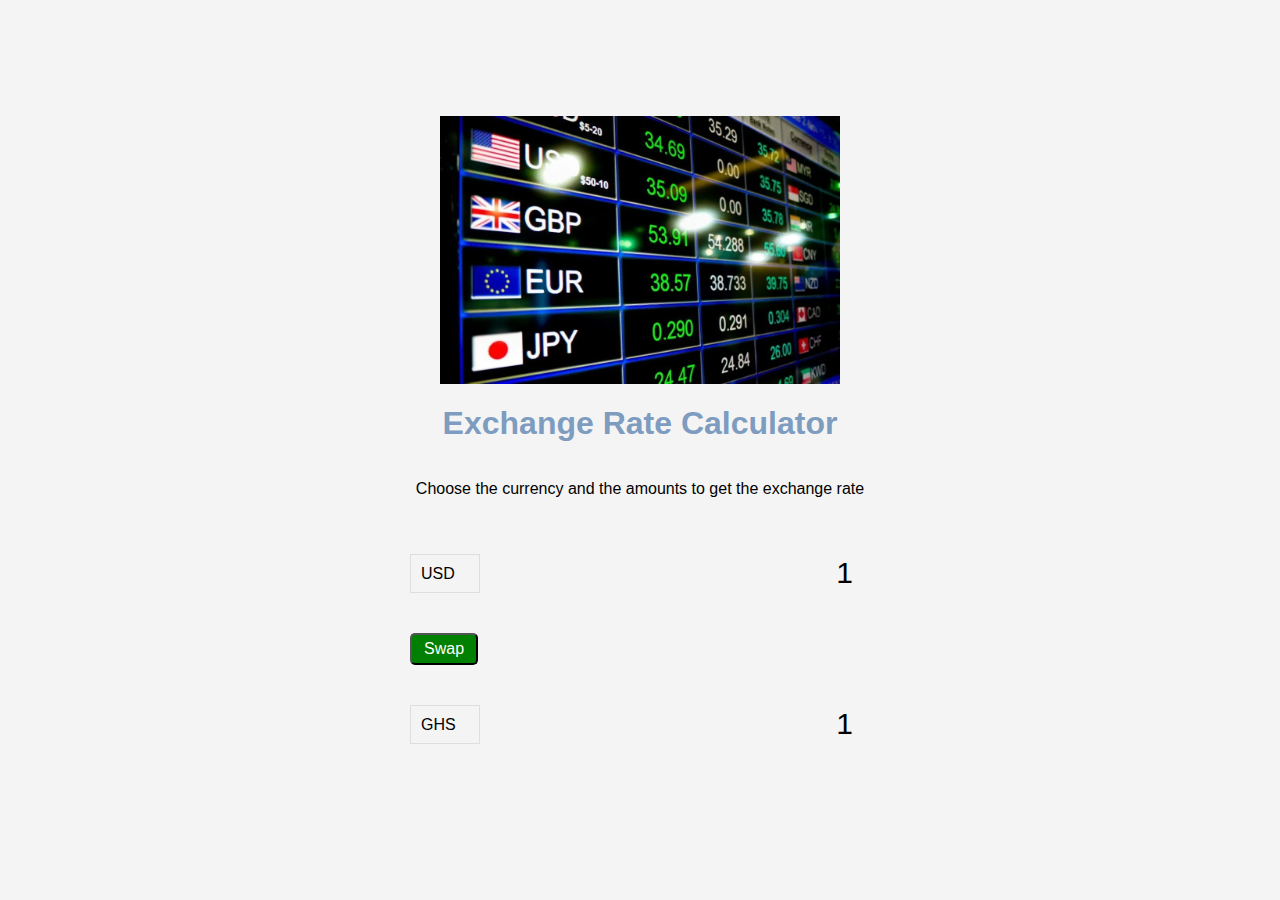
<file: ExchangeRateCalculator/index.html>
<!DOCTYPE html>
<html lang="en">
  <head>
    <meta charset="UTF-8" />
    <meta http-equiv="X-UA-Compatible" content="IE=edge" />
    <meta name="viewport" content="width=device-width, initial-scale=1.0" />
    <title>Exchange Rate Calculator</title>
    <link rel="stylesheet" href="style.css" />
  </head>
  <body>
    <img src="./img/exchangerate.webp" alt="" class="money-img" />
    <h1>Exchange Rate Calculator</h1>
    <p>Choose the currency and the amounts to get the exchange rate</p>

    <div class="container">
      <div class="currency">
        <select id="currency-one">
          <option value="AED">AED</option>
          <option value="ARS">ARS</option>
          <option value="AUD">AUD</option>
          <option value="BGN">BGN</option>
          <option value="BRL">BRL</option>
          <option value="BSD">BSD</option>
          <option value="CAD">CAD</option>
          <option value="CHF">CHF</option>
          <option value="CLP">CLP</option>
          <option value="CNY">CNY</option>
          <option value="COP">COP</option>
          <option value="CZK">CZK</option>
          <option value="DKK">DKK</option>
          <option value="DOP">DOP</option>
          <option value="EGP">EGP</option>
          <option value="EUR">EUR</option>
          <option value="FJD">FJD</option>
          <option value="GBP">GBP</option>
          <option value="GTQ">GTQ</option>
          <option value="GHS">GHS</option>
          <option value="HKD">HKD</option>
          <option value="HRK">HRK</option>
          <option value="HUF">HUF</option>
          <option value="IDR">IDR</option>
          <option value="ILS">ILS</option>
          <option value="INR">INR</option>
          <option value="ISK">ISK</option>
          <option value="JPY">JPY</option>
          <option value="KRW">KRW</option>
          <option value="KZT">KZT</option>
          <option value="MXN">MXN</option>
          <option value="MYR">MYR</option>
          <option value="NOK">NOK</option>
          <option value="NGN">NGN</option>
          <option value="NZD">NZD</option>
          <option value="PAB">PAB</option>
          <option value="PEN">PEN</option>
          <option value="PHP">PHP</option>
          <option value="PKR">PKR</option>
          <option value="PLN">PLN</option>
          <option value="PYG">PYG</option>
          <option value="RON">RON</option>
          <option value="RUB">RUB</option>
          <option value="SAR">SAR</option>
          <option value="SEK">SEK</option>
          <option value="SGD">SGD</option>
          <option value="THB">THB</option>
          <option value="TRY">TRY</option>
          <option value="TWD">TWD</option>
          <option value="UAH">UAH</option>
          <option value="USD" selected>USD</option>
          <option value="UYU">UYU</option>
          <option value="VND">VND</option>
          <option value="ZAR">ZAR</option>
        </select>
        <input type="number" id="amount-one" placeholder="0" value="1" />
      </div>

      <div class="swap-rate-container">
        <button class="btn" id="swap">Swap</button>
        <div class="rate" id="rate"></div>
      </div>
      <div class="currency">
        <select id="currency-two">
          <option value="AED">AED</option>
          <option value="ARS">ARS</option>
          <option value="AUD">AUD</option>
          <option value="BGN">BGN</option>
          <option value="BRL">BRL</option>
          <option value="BSD">BSD</option>
          <option value="CAD">CAD</option>
          <option value="CHF">CHF</option>
          <option value="CLP">CLP</option>
          <option value="CNY">CNY</option>
          <option value="COP">COP</option>
          <option value="CZK">CZK</option>
          <option value="DKK">DKK</option>
          <option value="DOP">DOP</option>
          <option value="EGP">EGP</option>
          <option value="EUR">EUR</option>
          <option value="FJD">FJD</option>
          <option value="GBP">GBP</option>
          <option value="GTQ">GTQ</option>
          <option value="GHS" selected>GHS</option>
          <option value="HKD">HKD</option>
          <option value="HRK">HRK</option>
          <option value="HUF">HUF</option>
          <option value="IDR">IDR</option>
          <option value="ILS">ILS</option>
          <option value="INR">INR</option>
          <option value="ISK">ISK</option>
          <option value="JPY">JPY</option>
          <option value="KRW">KRW</option>
          <option value="KZT">KZT</option>
          <option value="MXN">MXN</option>
          <option value="MYR">MYR</option>
          <option value="NOK">NOK</option>
          <option value="NGN">NGN</option>
          <option value="NZD">NZD</option>
          <option value="PAB">PAB</option>
          <option value="PEN">PEN</option>
          <option value="PHP">PHP</option>
          <option value="PKR">PKR</option>
          <option value="PLN">PLN</option>
          <option value="PYG">PYG</option>
          <option value="RON">RON</option>
          <option value="RUB">RUB</option>
          <option value="SAR">SAR</option>
          <option value="SEK">SEK</option>
          <option value="SGD">SGD</option>
          <option value="THB">THB</option>
          <option value="TRY">TRY</option>
          <option value="TWD">TWD</option>
          <option value="UAH">UAH</option>
          <option value="USD">USD</option>
          <option value="UYU">UYU</option>
          <option value="VND">VND</option>
          <option value="ZAR">ZAR</option>
        </select>
        <input type="number" id="amount-two" placeholder="0" value="1" />
      </div>
    </div>
    <script src="exchangerate.js"></script>
  </body>
</html>
</file>
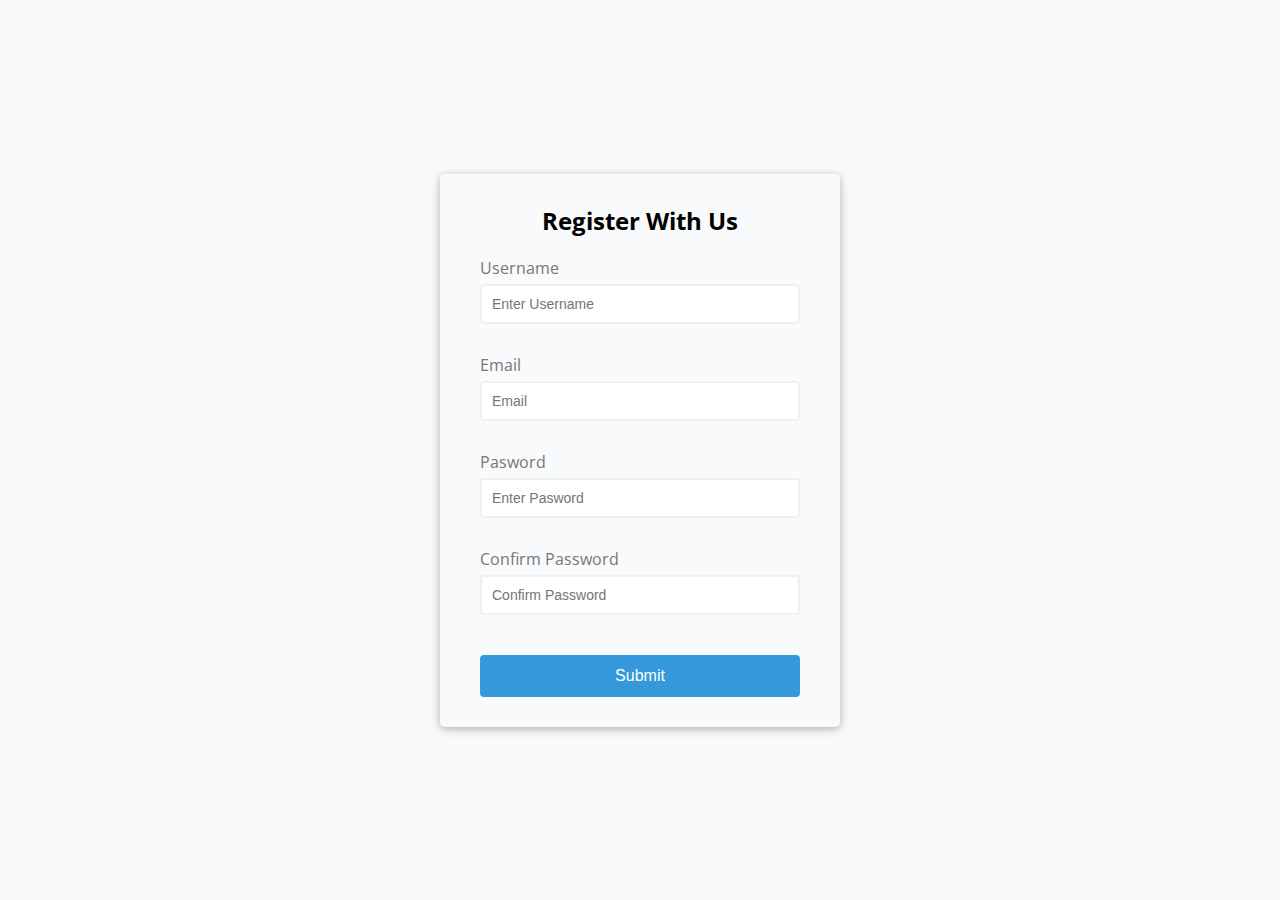
<file: FormValidator/index.html>
<!DOCTYPE html>
<html lang="en">
  <head>
    <meta charset="UTF-8" />
    <meta http-equiv="X-UA-Compatible" content="IE=edge" />
    <meta name="viewport" content="width=device-width, initial-scale=1.0" />
    <link rel="stylesheet" href="style.css" />
    <title>Form Validator</title>
  </head>
  <body>
    <div class="container">
      <form action="" id="form" class="form">
        <h2>Register With Us</h2>
        <div class="form-control">
          <label for="username">Username</label>
          <input type="text" id="username" placeholder="Enter Username" />
          <small>Error message</small>
        </div>
        <div class="form-control">
          <label for="username">Email</label>
          <input type="text" id="email" placeholder="Email" />
          <small>Error message</small>
        </div>
        <div class="form-control">
          <label for="pasword">Pasword</label>
          <input type="password" id="pasword" placeholder="Enter Pasword" />
          <small>Error message</small>
        </div>
        <div class="form-control">
          <label for="confirmpassword">Confirm Password</label>
          <input
            type="text"
            id="confirmpassword"
            placeholder="Confirm Password"
          />
          <small>Error message</small>
        </div>
        <button>Submit</button>
      </form>
    </div>
    <script src="formValidator.js"></script>
  </body>
</html>
</file>
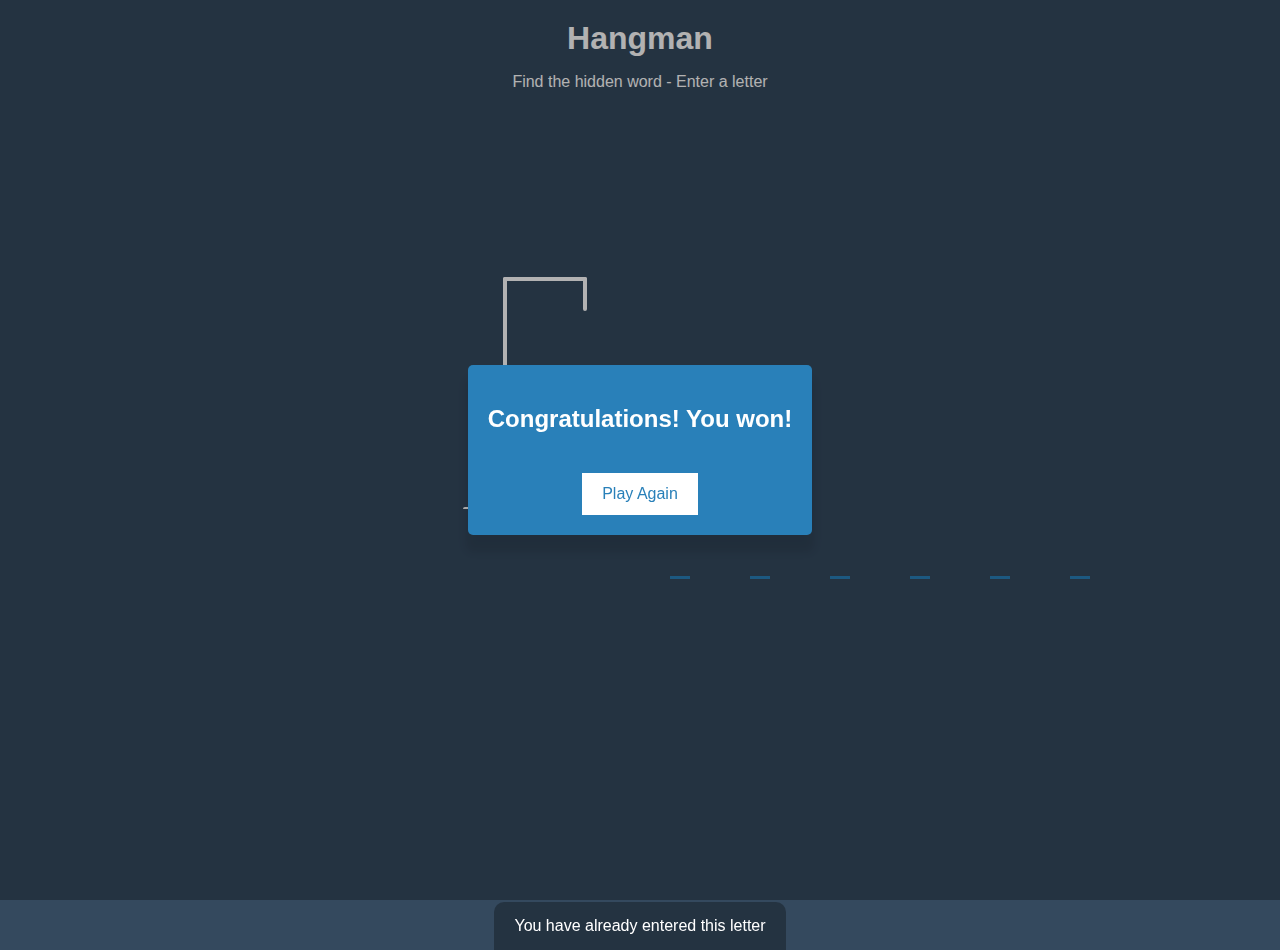
<file: Hangman/index.html>
<!DOCTYPE html>
<html lang="en">
  <head>
    <meta charset="UTF-8" />
    <meta http-equiv="X-UA-Compatible" content="IE=edge" />
    <meta name="viewport" content="width=device-width, initial-scale=1.0" />
    <link rel="stylesheet" href="style.css" />
    <title>Hangman</title>
  </head>
  <body>
    <h1>Hangman</h1>
    <p>Find the hidden word - Enter a letter</p>
    <div class="game-container">
      <!-- Rod -->
      <svg height="250" width="200" class="figure-container">
        <line x1="60" , y1="20" , x2="140" , y2="20" />
        <line x1="140" , y1="20" , x2="140" , y2="50" />
        <line x1="60" , y1="20" , x2="60" , y2="250" />
        <line x1="20" , y1="250" , x2="100" , y2="250" />

        <!-- Head -->
        <circle cx="140" cy="70" r="20" class="figure-part" />

        <!-- Body -->
        <line x1="140" y1="90" x2="140" y2="150" class="figure-part" />

        <!-- left Arms -->
        <line x1="140" , y1="120" , x2="120" , y2="100" class="figure-part" />

        <!-- Right Arm -->
        <line x1="140" , y1="120" , x2="160" , y2="100" class="figure-part" />

        <!-- Left Leg -->
        <line x1="140" , y1="150" , x2="120" , y2="180" class="figure-part" />
        <!-- Right Leg-->
        <line x1="140" , y1="150" , x2="160" , y2="180" class="figure-part" />
      </svg>

      <div class="wrong-letters-container">
        <div id="wrong-letters"></div>
      </div>

      <div class="word" id="word"></div>
    </div>

    <!-- Container for final message-->
    <div class="popup-container" id="popup-container">
      <div class="popup">
        <h2 id="final-message"></h2>
        <button id="play-button">Play Again</button>
      </div>
    </div>

    <!-- Notification -->
    <div class="notification-container" id="notification-container">
      <p>You have already entered this letter</p>
    </div>
    <script src="script.js"></script>
  </body>
</html>
</file>
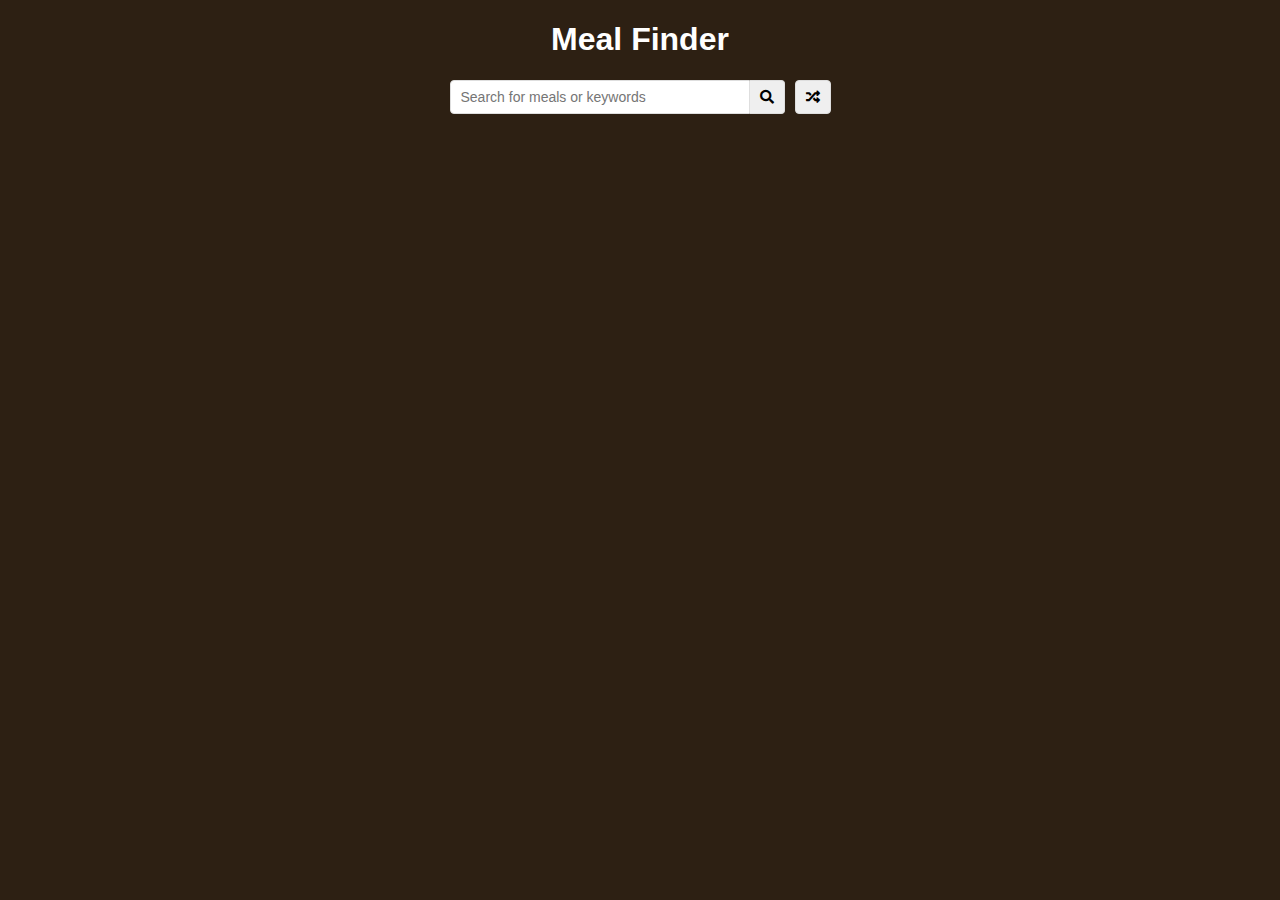
<file: MealFinderd/index.html>
<!DOCTYPE html>
<html lang="en">
  <head>
    <meta charset="UTF-8" />
    <meta http-equiv="X-UA-Compatible" content="IE=edge" />
    <meta name="viewport" content="width=device-width, initial-scale=1.0" />
    <link
      rel="stylesheet"
      href="https://cdnjs.cloudflare.com/ajax/libs/font-awesome/5.10.2/css/all.min.css"
    />
    <link rel="stylesheet" href="style.css" />
    <title>Meal Finder</title>
  </head>
  <body>
    <div class="container">
      <h1>Meal Finder</h1>
      <div class="flex">
        <form class="flex" id="submit">
          <input
            type="text"
            id="search"
            placeholder="Search for meals or keywords"
          />
          <button class="search-btn" type="submit">
            <i class="fas fa-search"></i>
          </button>
        </form>
        <button class="random-btn" id="random">
          <i class="fas fa-random"></i>
        </button>
      </div>
      <div id="result-heading"></div>
      <div id="meals" class="meals"></div>
      <div id="single-meal"></div>
    </div>
    <script src="script.js"></script>
  </body>
</html>
</file>
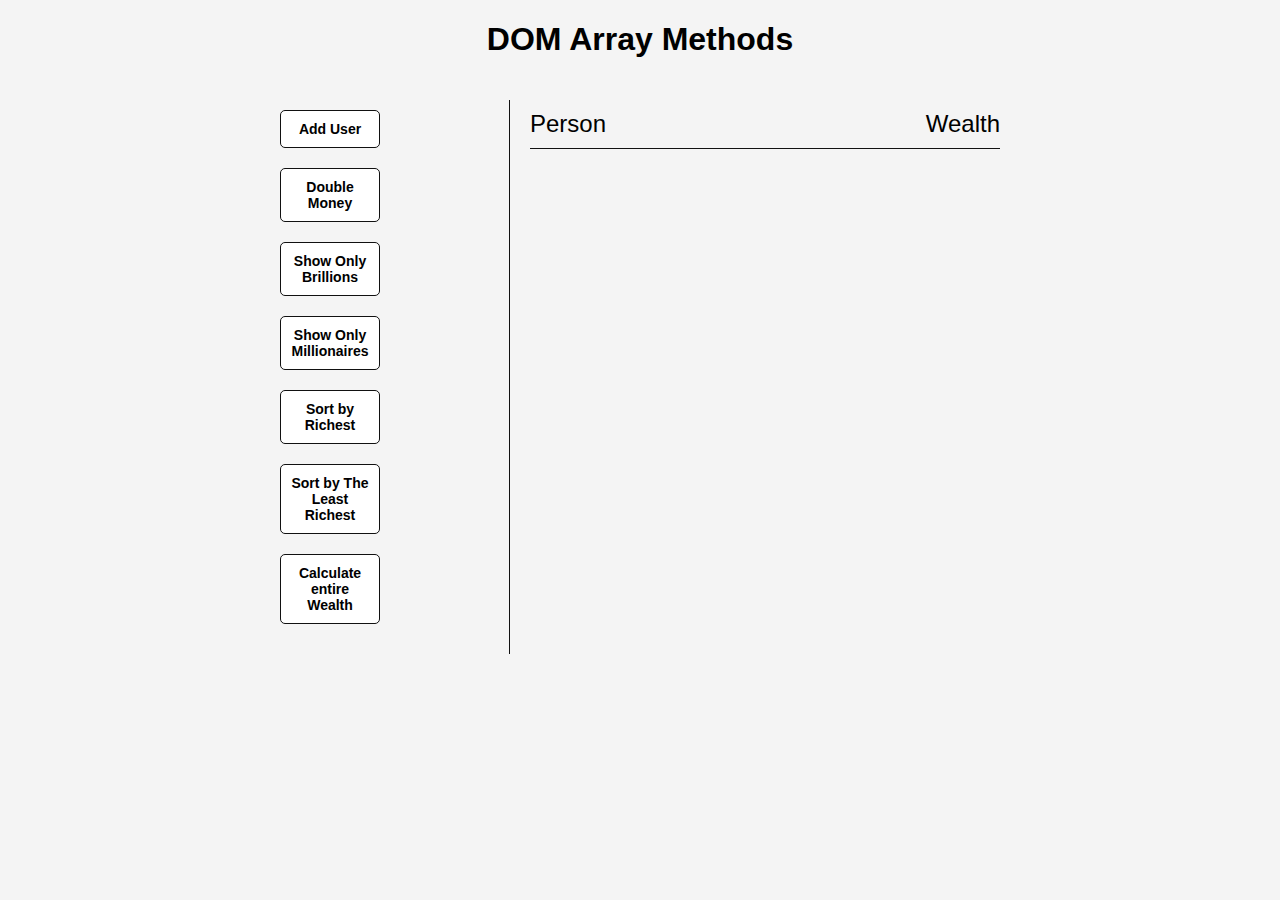
<file: ProjectUI/index.html>
<!DOCTYPE html>
<html lang="en">
  <head>
    <meta charset="UTF-8" />
    <meta http-equiv="X-UA-Compatible" content="IE=edge" />
    <meta name="viewport" content="width=device-width, initial-scale=1.0" />
    <title>DOM Array Methods</title>
    <link rel="stylesheet" href="projectUI.css" />
  </head>
  <body>
    <h1>DOM Array Methods</h1>
    <div class="container">
      <aside>
        <button id="add_user">Add User</button>
        <button id="double">Double Money</button>
        <button id="show_brillions">Show Only Brillions</button>
        <button id="show_millionaires">Show Only Millionaires</button>
        <button id="sort">Sort by Richest</button>
        <button id="sortless">Sort by The Least Richest</button>
        <button id="calculate_wealth"">Calculate entire Wealth</button>
      </aside>
      <main id="main">
        <h2><stron>Person</stron>Wealth</h2>
      </main>
    </div>
    <script src="projectUI.js"></script>
  </body>
</html>
</file>
<file: ExchangeRateCalculator/style.css>
:root {
  --primary-color: #7d9cc0;
}

* {
  box-sizing: border-box;
}

body {
  background-color: #f4f4f4;
  font-family: Arial, Helvetica, sans-serif;
  display: flex;
  flex-direction: column;
  align-items: center;
  justify-content: center;
  height: 100vh;
  margin: 0;
  padding: 20px;
}

h1 {
  color: var(--primary-color);
}

p {
  text-align: center;
}

.btn {
  color: #fff;
  background: green;
  cursor: pointer;
  border-radius: 5px;
  font-size: 16px;
  padding: 5px 12px;
}

.money-img {
  width: 400px;
}

.currency {
  padding: 40px 0;
  display: flex;
  align-items: center;
  justify-content: space-between;
}

.currency select {
  padding: 10px 20px 10px 10px;
  -moz-appearance: none;
  -webkit-appearance: none;
  appearance: none;
  border: 1px solid #dedede;
  font-size: 16px;
  background: transparent;
  background-image: url("data:image/svg+xml;charset=US-ASCII,%3Csvg%20xmlns%3D%22http%3A%2F%2Fwww.w3.org%2F2000%2Fsvg%22%20width%3D%22292.4%22%20height%3D%22292.4%22%3E%3Cpath%20fill%3D%22%20000002%22%20d%3D%22M287%2069.4a17.6%2017.6%200%200%200-13-5.4H18.4c-5%200-9.3%201.8-12.9%205.4A17.6%2017.6%200%200%200%200%2082.2c0%205%201.8%209.3%205.4%2012.9l128%20127.9c3.6%203.6%207.8%205.4%2012.8%205.4s9.2-1.8%2012.8-5.4L287%2095c3.5-3.5%205.4-7.8%205.4-12.8%200-5-1.9-9.2-5.5-12.8z%22%2F%3E%3C%2Fsvg%3E");
  background-position: right 10px top 50px, 0, 0;
  background-size: 12px auto, 100%;
  background-repeat: no-repeat;
}

.currency input {
  border: 0;
  background: transparent;
  font-size: 30px;
  text-align: right;
}

.swap-rate-container {
  display: flex;
  align-items: center;
  justify-content: space-between;
}

.rate {
  color: var(--primary-color);
  font-size: 14px;
  padding: 0 10px;
}

select:focus,
input:focus,
button:focus {
  outline: 0;
}

@media (max-width: 600px) {
  .currency input {
    width: 200px;
  }
}
</file>
<file: FormValidator/style.css>
@import url("https://fonts.googleapis.com/css2?family=Libre+Baskerville:ital,wght@0,400;0,700;1,400&family=Open+Sans:ital,wght@0,300..800;1,300..800&display=swap");

:root {
  --success-color: #2ecc71;
  --error-color: #e74c3c;
}

* {
  box-sizing: border-box;
}

body {
  background-color: #f9fafb;
  font-family: "Open Sans", sans-serif;
  display: flex;
  align-items: center;
  justify-content: center;
  min-height: 100vh;
  margin: 0;
}

.container {
  border-color: #fff;
  border-radius: 5px;
  box-shadow: 0 2px 10px rgba(0, 0, 0, 0.3);
  width: 400px;
}

h2 {
  text-align: center;
  margin: 0 0 20px;
}

.form {
  padding: 30px 40px;
}

.form-control {
  margin-bottom: 10px;
  padding-bottom: 20px;
  position: relative;
}

.form-control label {
  color: #777;
  display: block;
  margin-bottom: 5px;
}

.form-control input {
  border: 2px solid #f0f0f0;
  border-radius: 4px;
  display: block;
  width: 100%;
  padding: 10px;
  font-size: 14px;
}

.form-control input:focus {
  outline: 0;
  border-color: #777;
}

.form-control.success input {
  border-color: var(--success-color);
}

.form-control.error input {
  border-color: var(--error-color);
}

.form-control small {
  color: var(--error-color);
  position: absolute;
  bottom: 0;
  left: 0;
  visibility: hidden;
}

.form-control.error small {
  visibility: visible;
}

.form button {
  cursor: pointer;
  background-color: #3498db;
  border: 2px solid #3498db;
  border-radius: 4px;
  color: #fff;
  display: block;
  font-size: 16px;
  padding: 10px;
  margin-top: 20px;
  width: 100%;
}
</file>
<file: Hangman/style.css>
* {
  box-sizing: border-box;
}

body {
  background-color: #34495e;
  color: #fff;
  font-family: Arial, Helvetica, sans-serif;
  display: flex;
  flex-direction: column;
  align-items: center;
  height: 80vh;
  margin: 0;
  overflow: hidden;
}

.game-container {
  padding: 20px 30px;
  position: relative;
  margin: auto;
  height: 350px;
  width: 450px;
}

h1 {
  margin: 20px 0 0;
}

.figure-container {
  fill: transparent;
  stroke: #fff;
  stroke-width: 4px;
  stroke-linecap: round;
}

.figure-part {
  display: none;
}

.wrong-letters-container {
  position: absolute;
  top: 20px;
  right: 20px;
  display: flex;
  flex-direction: column;
  text-align: right;
}

.wrong-letters-container p {
  margin: 0 0 5px;
}

.wrong-letters-container span {
  font-size: 24px;
}

.word {
  display: flex;
  position: absolute;
  bottom: 10px;
  left: 50%;
  transform: translateX(-50);
}

.letter {
  border-bottom: 3px solid #2980b9;
  display: inline-flex;
  font-size: 30px;
  align-items: center;
  justify-content: center;
  margin: 0 30px;
  height: 50px;
  width: 20px;
}

.popup-container {
  background-color: rgba(0, 0, 0, 0.3);
  position: fixed;
  top: 0;
  bottom: 0;
  left: 0;
  right: 0;
  /* display: flex; */
  display: none;
  align-items: center;
  justify-content: center;
}

.popup {
  background: #2980b9;
  border-radius: 5px;
  box-shadow: 0 15px 10px 3px rgba(0, 0, 0, 0.1);
  padding: 20px;
  text-align: center;
}

.popup button {
  cursor: pointer;
  background-color: #fff;
  color: #2980b9;
  border: 0;
  margin-top: 20px;
  padding: 12px 20px;
  font-size: 16px;
}

.popup button:active {
  transform: scale(0.98);
}

.popup button:focus {
  outline: 0;
}

.notification-container {
  background-color: rgba(0, 0, 0, 0.3);
  border-radius: 10px 10px 0 0;
  padding: 15px 20px;
  position: absolute;
  bottom: -50px;
  transition: transform 0.3s ease-in-out;
}

.notification-container p {
  margin: 0;
}

.notification-container.show {
  transform: translateY(-50px);
}
</file>
<file: MealFinderd/style.css>
* {
  box-sizing: border-box;
}

body {
  background: #2d2013;
  color: #fff;
  font-family: Verdana, Geneva, Tahoma, sans-serif;
  margin: 0;
}

.container {
  margin: auto;
  max-width: 800px;
  display: flex;
  flex-direction: column;
  align-items: center;
  justify-content: center;
  text-align: center;
}

.flex {
  display: flex;
}

input,
button {
  border: 1px solid #dedede;
  border-top-left-radius: 4px;
  border-bottom-left-radius: 4px;
  font-size: 14px;
  padding: 8px 10px;
  margin: 0;
}

input[type="text"] {
  width: 300px;
}

.search-btn {
  cursor: pointer;
  border-left: 0;
  border-radius: 0;
  border-top-right-radius: 4px;
  border-bottom-right-radius: 4px;
}

.random-btn {
  cursor: pointer;
  margin-left: 10px;
  border-top-right-radius: 4px;
  border-bottom-right-radius: 4px;
}

.meals {
  display: grid;
  grid-template-columns: repeat(4, 1fr);
  grid-gap: 20px;
  margin-top: 20px;
}

.meal {
  cursor: pointer;
  position: relative;
  height: 180px;
  width: 180px;
  text-align: center;
}

.meal img {
  width: 100%;
  height: 100%;
  border: 4px #fff solid;
  border-radius: 2px;
}

.meal-info {
  position: absolute;
  top: 0;
  left: 0;
  height: 100%;
  width: 100%;
  background: rgba(0, 0, 0, 0.7);
  display: flex;
  align-items: center;
  justify-content: center;
  transition: opacity 0.2s ease-in;
  opacity: 0;
}

.meal:hover .meal-info {
  opacity: 1;
}

.single-meal {
  margin: 30px auto;
  width: 70%;
}

.single-meal img {
  width: 300px;
  margin: 15px;
  border: 4px #fff;
  border-radius: 2px;
}

.single-meal-info {
  margin: 20px;
  padding: 10px;
  border: 2px #e09850 dashed;
  border-radius: 5px;
}

.single-meal p {
  margin: 0;
  letter-spacing: 0.5px;
  line-height: 1.5;
}

.single-meal ul {
  padding-left: 0;
  list-style-type: none;
}

.single-meal ul li {
  background-color: #fff;
  padding: 5px;
  margin: 0 5px 5px 0;
  border: 1px solid #ededed;
  border-radius: 5px;
  display: inline-block;
  color: #2d2013;
  font-weight: bold;
  font-size: 12px;
}

@media (max-width: 800px) {
  .meals {
    grid-template-columns: repeat(3, 1fr);
  }
}
@media (max-width: 700px) {
  .meals {
    grid-template-columns: repeat(2, 1fr);
  }
  .meal {
    height: 200px;
    width: 200px;
  }
}
@media (max-width: 500px) {
  input[type="text"] {
    width: 100%;
  }
  .meals {
    grid-template-columns: 1fr;
  }
  .meal {
    height: 300px;
    width: 300px;
  }
}
</file>
<file: ProjectUI/projectUI.css>
* {
  box-sizing: border-box;
}

body {
  background: #f4f4f4;
  font-family: Arial, Helvetica, sans-serif;
  display: flex;
  flex-direction: column;
  align-items: center;
  min-height: 100vh;
  margin: 0;
}

.container {
  display: flex;
  padding: 20px;
  margin: 0 auto;
  max-width: 100%;
  width: 800px;
}

aside {
  padding: 10px 20px;
  width: 250px;
  border-right: 1px solid #111;
}

button {
  cursor: pointer;
  background-color: #fff;
  border: solid 1px #111;
  border-radius: 5px;
  display: block;
  width: 100px;
  padding: 10px;
  margin-bottom: 20px;
  font-weight: bold;
  font-size: 14px;
}

main {
  flex: 1;
  padding: 10px 20px;
}

h2 {
  border-bottom: 1px solid #111;
  padding-bottom: 10px;
  display: flex;
  justify-content: space-between;
  font-weight: 300;
  margin: 0 0 20px;
}

h3 {
  background-color: #fff;
  border-bottom: 1px solid #111;
  padding-bottom: 10px;
  display: flex;
  justify-content: space-between;
  font-weight: 300;
  margin: 20px 0 0;
}

.person {
  display: flex;
  justify-content: space-between;
  font-size: 20px;
  margin-bottom: 10px;
}
</file>
